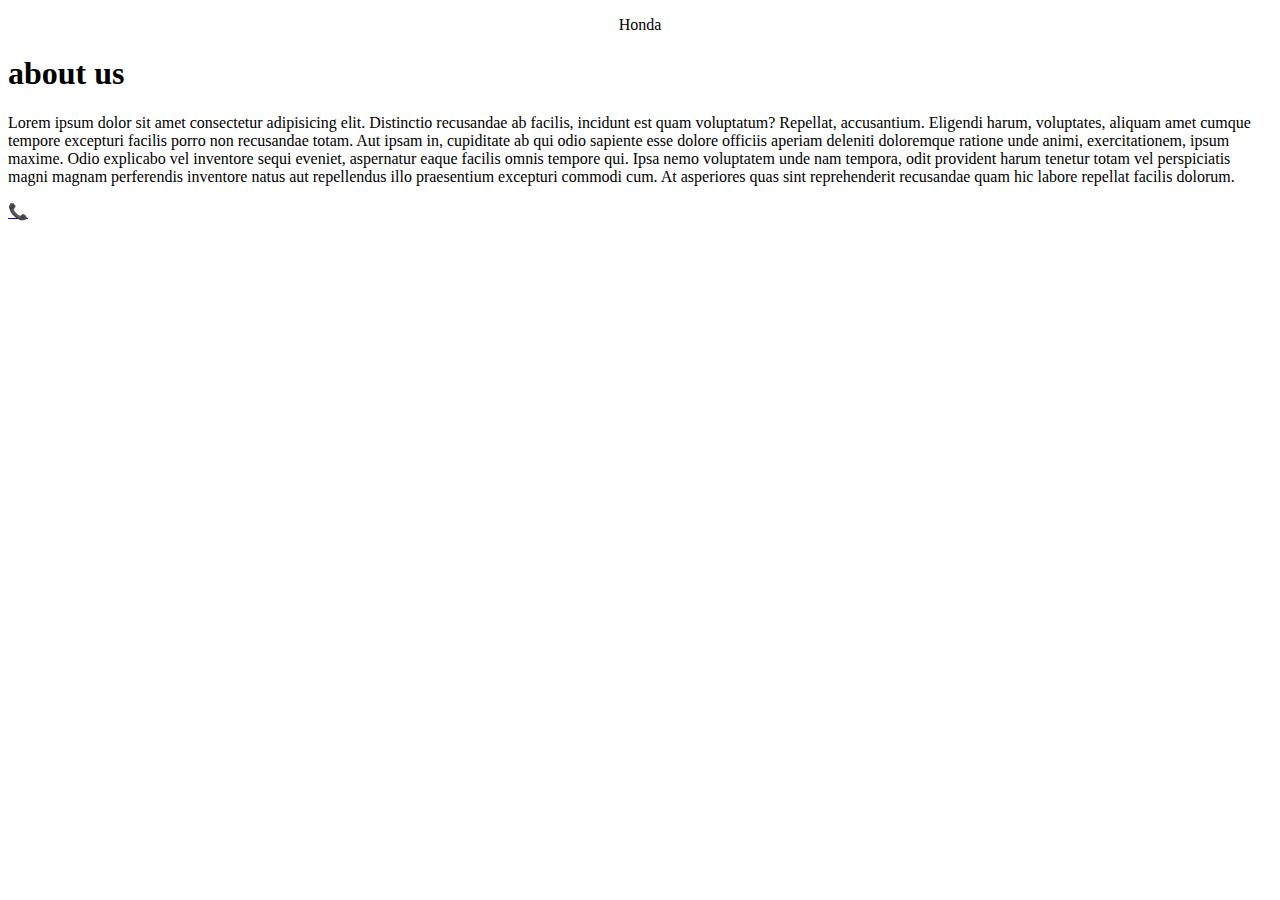
<file: about_us.html>
<!DOCTYPE html>
<html lang="en">
<head>
    <meta charset="UTF-8">
    <meta name="viewport" content="width=device-width, initial-scale=1.0">
    <title>Contoh Halaman</title>
    <style>
        nav {
            text-align: center;
            width: auto;
            height: auto;
        }
    </style>
</head>
<body>
    <header>
        <nav>
            <p>Honda</p>
        </nav>
        <section class="hero">
            <div class="left">
                <div class="top">
                    <h1>about us</h1>
                    <p>Lorem ipsum dolor sit amet consectetur adipisicing elit. Distinctio recusandae ab facilis, incidunt est quam voluptatum? Repellat, accusantium. Eligendi harum, voluptates, aliquam amet cumque tempore excepturi facilis porro non recusandae totam. Aut ipsam in, cupiditate ab qui odio sapiente esse dolore officiis aperiam deleniti doloremque ratione unde animi, exercitationem, ipsum maxime. Odio explicabo vel inventore sequi eveniet, aspernatur eaque facilis omnis tempore qui. Ipsa nemo voluptatem unde nam tempora, odit provident harum tenetur totam vel perspiciatis magni magnam perferendis inventore natus aut repellendus illo praesentium excepturi commodi cum. At asperiores quas sint reprehenderit recusandae quam hic labore repellat facilis dolorum.</p>
                </div>
                <div class="bottom">
                    <div class="socials">
                        <a href="#">📞</a>  
                    </div>
                </div>
            </div>
            <div class="right"></div>
        </section>
    </header>
</body>
</html>
</file>
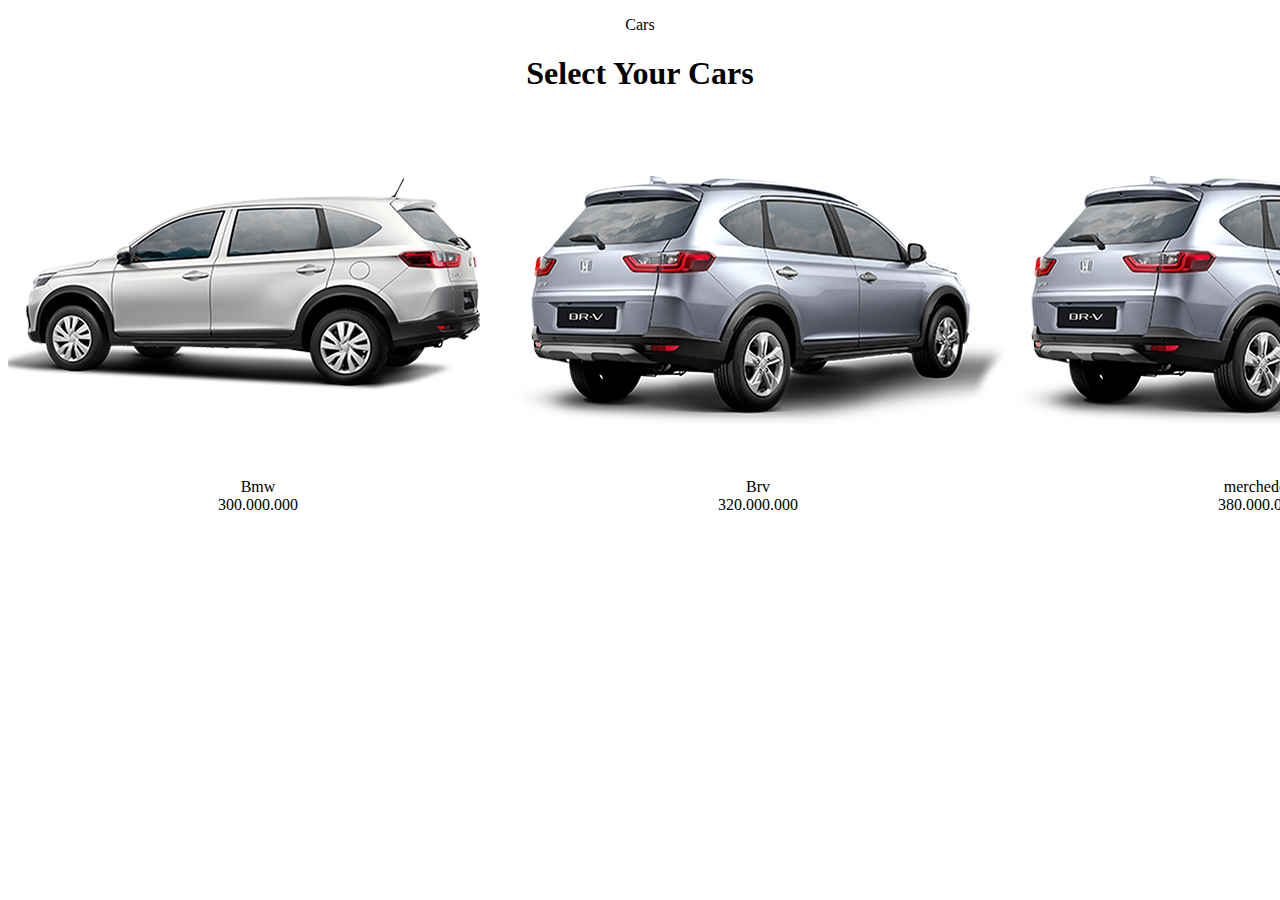
<file: cars.html>
<!DOCTYPE html>
<html lang="en">
<head>
    <meta charset="UTF-8">
    <meta name="viewport" content="width=device-width, initial-scale=1.0">
    <title>Contoh Halaman</title>
    <style>
        nav {
            text-align: center;
            width: auto;
            height: auto;
        }
        div.top h1 {
            text-align: center  ;
        }
        section.faculty {
            display: flex;
        }
        section.faculty p {
            text-align: center;
            margin: auto;
            height: auto;
        }
    </style>
</head>
<body>
    <header>
        <nav>
            <p>Cars</p>
        </nav>
        <section class="hero">
            <div class="left">
                <div class="top">
                    <h1>Select Your Cars</h1>
                </div>
                <div class="bottom"></div>
            </div>
            <div class="right"></div>
        </section>
    </header>
    <section class="faculty">
        <div class="item-faculty">
            <img src="imageM1.png" alt="imageM1">
            <p>Bmw</p>
            <p>300.000.000</p>
        </div>
        <div class="item-faculty">
            <img src="imageM2.png" alt="imageM2">
            <p>Brv</p>
            <p>320.000.000</p>
        </div>
        <div class="item-faculty">
            <img src="imageM3.png" alt="imageM3">
            <p>merchedes</p>
            <p>380.000.000</p>  
        </div>
</body>
</html>
</file>
